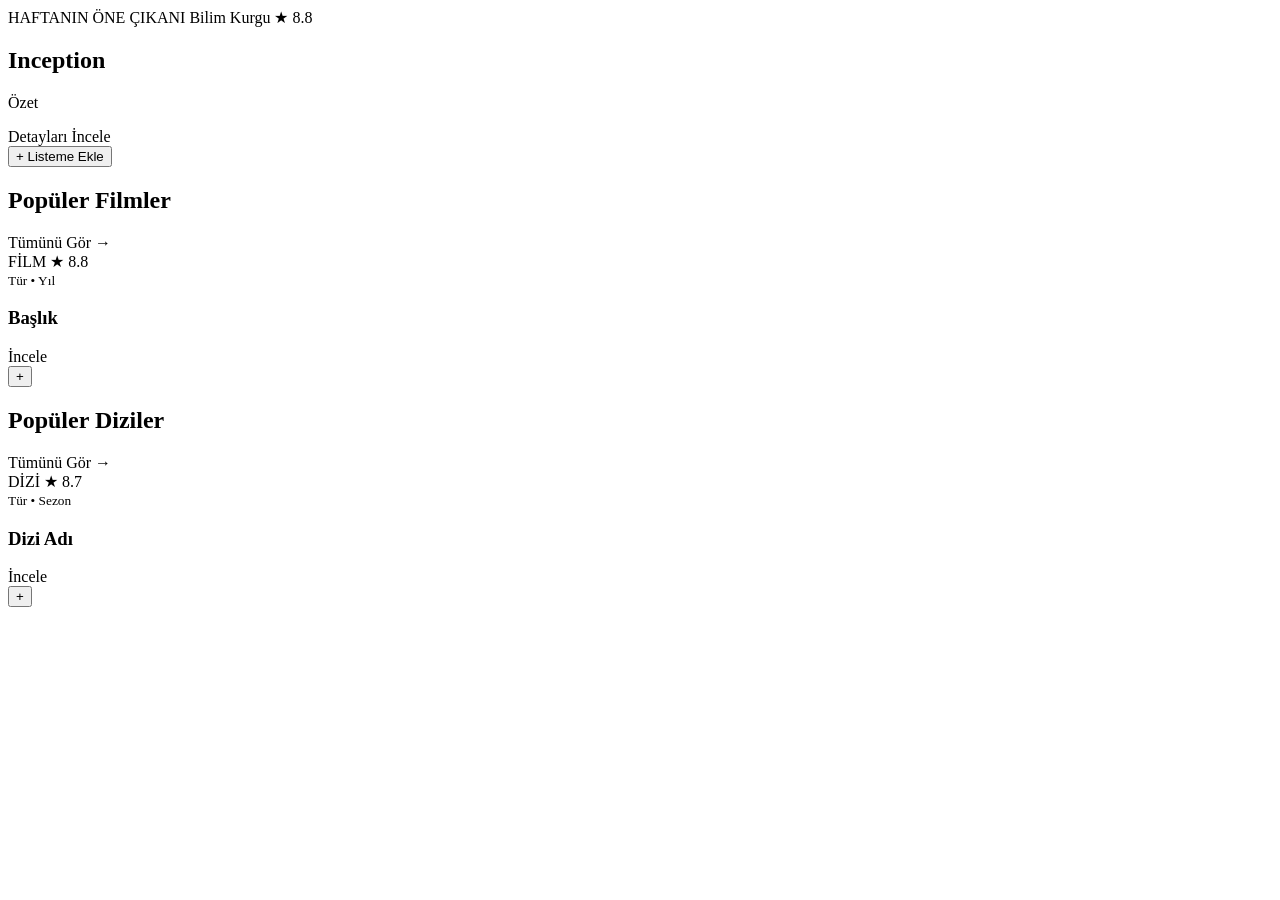
<file: target/classes/templates/index.html>
<!DOCTYPE html>
<html xmlns:th="http://www.thymeleaf.org">
<head th:replace="~{fragments/layout :: head('Ana Sayfa')}"></head>
<body>

<div th:replace="~{fragments/layout :: navbar}"></div>

<main class="container my-5">
    <!-- Öne Çıkan Yapım (Hero) -->
    <section class="hero-banner p-4 p-md-5 mb-5" th:if="${featured != null}">
        <div class="row align-items-center">
            <div class="col-lg-8">
                <div class="d-flex align-items-center gap-2 mb-3">
                    <span class="badge bg-danger">HAFTANIN ÖNE ÇIKANI</span>
                    <span class="badge bg-secondary" th:text="${featured.genre}">Bilim Kurgu</span>
                    <span class="text-warning fw-bold" th:text="'★ ' + ${featured.rating}">★ 8.8</span>
                </div>
                <h1 class="display-4 fw-bold mb-3" th:text="${featured.title}">Inception</h1>
                <p class="text-secondary fs-5 mb-4" th:text="${featured.summary}">Özet</p>
                <div class="d-flex flex-wrap gap-3">
                    <a th:href="@{/icerik/{id}(id=${featured.id})}" class="btn btn-cine btn-lg px-4">
                        Detayları İncele
                    </a>
                    <form th:action="@{/listem/toggle/{id}(id=${featured.id})}" method="post">
                        <button type="submit" class="btn btn-outline-light btn-lg px-4"
                                th:text="${watchlistIds.contains(featured.id)} ? '✓ Listemde Ekli' : '+ Listeme Ekle'">
                            + Listeme Ekle
                        </button>
                    </form>
                </div>
            </div>
        </div>
    </section>

    <!-- Popüler Filmler -->
    <section class="mb-5">
        <div class="d-flex justify-content-between align-items-center mb-4">
            <h2 class="h4 fw-bold mb-0 border-start border-4 border-danger ps-3">Popüler Filmler</h2>
            <a th:href="@{/kesfet(tur='FILM')}" class="text-decoration-none text-danger fw-semibold">Tümünü Gör &rarr;</a>
        </div>

        <div class="row g-4">
            <div class="col-6 col-md-3" th:each="movie : ${movies}">
                <div class="media-card h-100 d-flex flex-column">
                    <div class="poster-wrapper">
                        <span class="badge bg-danger type-badge">FİLM</span>
                        <span class="rating-badge" th:text="'★ ' + ${movie.rating}">★ 8.8</span>
                        <img th:src="@{${movie.posterUrl}}" th:alt="${movie.title}"
                             onerror="this.onerror=null;this.src='https://placehold.co/400x600/18181b/e50914?text=' + encodeURIComponent(this.alt);">
                    </div>
                    <div class="p-3 d-flex flex-column flex-grow-1">
                        <small class="text-secondary mb-1" th:text="${movie.genre} + ' • ' + ${movie.releaseYear}">Tür • Yıl</small>
                        <h3 class="h6 fw-bold mb-3" th:text="${movie.title}">Başlık</h3>
                        <div class="mt-auto d-flex gap-2">
                            <a th:href="@{/icerik/{id}(id=${movie.id})}" class="btn btn-cine btn-sm flex-grow-1">İncele</a>
                            <form th:action="@{/listem/toggle/{id}(id=${movie.id})}" method="post">
                                <button type="submit" class="btn btn-outline-secondary btn-sm"
                                        th:title="${watchlistIds.contains(movie.id)} ? 'Listeden Çıkar' : 'Listeye Ekle'"
                                        th:text="${watchlistIds.contains(movie.id)} ? '✓' : '+'">+</button>
                            </form>
                        </div>
                    </div>
                </div>
            </div>
        </div>
    </section>

    <!-- Popüler Diziler -->
    <section>
        <div class="d-flex justify-content-between align-items-center mb-4">
            <h2 class="h4 fw-bold mb-0 border-start border-4 border-danger ps-3">Popüler Diziler</h2>
            <a th:href="@{/kesfet(tur='DIZI')}" class="text-decoration-none text-danger fw-semibold">Tümünü Gör &rarr;</a>
        </div>

        <div class="row g-4">
            <div class="col-6 col-md-3" th:each="serie : ${series}">
                <div class="media-card h-100 d-flex flex-column">
                    <div class="poster-wrapper">
                        <span class="badge bg-primary type-badge">DİZİ</span>
                        <span class="rating-badge" th:text="'★ ' + ${serie.rating}">★ 8.7</span>
                        <img th:src="@{${serie.posterUrl}}" th:alt="${serie.title}"
                             onerror="this.onerror=null;this.src='https://placehold.co/400x600/18181b/3b82f6?text=' + encodeURIComponent(this.alt);">
                    </div>
                    <div class="p-3 d-flex flex-column flex-grow-1">
                        <small class="text-secondary mb-1" th:text="${serie.genre} + ' • ' + ${serie.duration}">Tür • Sezon</small>
                        <h3 class="h6 fw-bold mb-3" th:text="${serie.title}">Dizi Adı</h3>
                        <div class="mt-auto d-flex gap-2">
                            <a th:href="@{/icerik/{id}(id=${serie.id})}" class="btn btn-cine btn-sm flex-grow-1">İncele</a>
                            <form th:action="@{/listem/toggle/{id}(id=${serie.id})}" method="post">
                                <button type="submit" class="btn btn-outline-secondary btn-sm"
                                        th:text="${watchlistIds.contains(serie.id)} ? '✓' : '+'">+</button>
                            </form>
                        </div>
                    </div>
                </div>
            </div>
        </div>
    </section>
</main>

<div th:replace="~{fragments/layout :: footer}"></div>
</body>
</html>
</file>
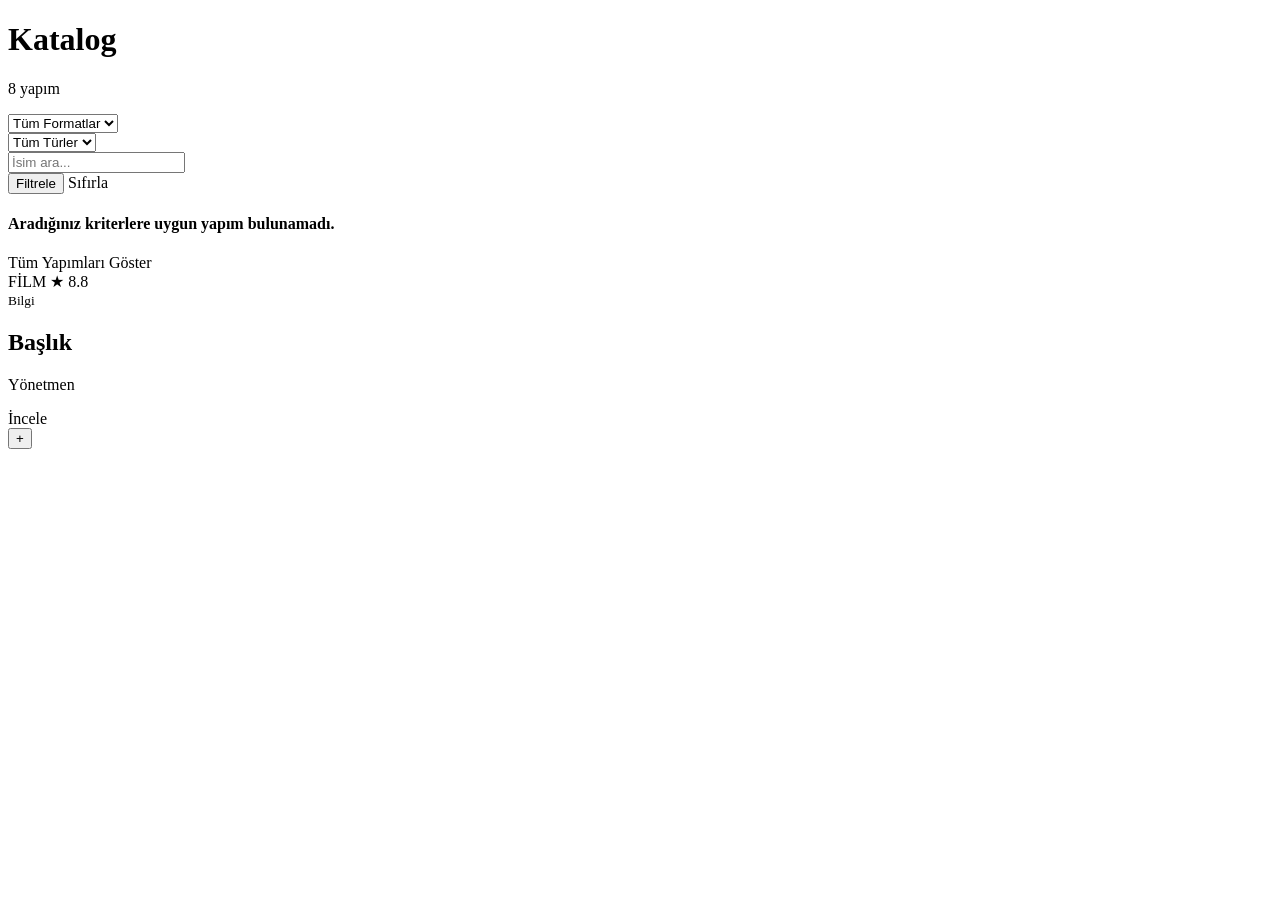
<file: target/classes/templates/catalog.html>
<!DOCTYPE html>
<html xmlns:th="http://www.thymeleaf.org">
<head th:replace="~{fragments/layout :: head('Keşfet')}"></head>
<body>

<div th:replace="~{fragments/layout :: navbar}"></div>

<main class="container my-5">
    <div class="d-flex flex-column flex-md-row justify-content-between align-items-md-center mb-4 gap-3">
        <div>
            <h1 class="h3 fw-bold mb-1">Katalog</h1>
            <p class="text-secondary mb-0" th:text="${#lists.size(contents)} + ' yapım listeleniyor'">8 yapım</p>
        </div>

        <!-- Filtreleme Formu -->
        <form th:action="@{/kesfet}" method="get" class="row g-2">
            <div class="col-auto">
                <select name="tur" class="form-select form-select-dark">
                    <option value="">Tüm Formatlar</option>
                    <option value="FILM" th:selected="${seciliTur == 'FILM'}">Filmler</option>
                    <option value="DIZI" th:selected="${seciliTur == 'DIZI'}">Diziler</option>
                </select>
            </div>
            <div class="col-auto">
                <select name="kategori" class="form-select form-select-dark">
                    <option value="">Tüm Türler</option>
                    <option th:each="g : ${genres}" th:value="${g}" th:text="${g}"
                            th:selected="${seciliKategori == g}">Tür</option>
                </select>
            </div>
            <div class="col-auto">
                <input type="text" name="q" th:value="${aramaMetni}"
                       class="form-control form-control-dark" placeholder="İsim ara...">
            </div>
            <div class="col-auto">
                <button type="submit" class="btn btn-cine">Filtrele</button>
                <a th:href="@{/kesfet}" class="btn btn-outline-secondary">Sıfırla</a>
            </div>
        </form>
    </div>

    <!-- Boş Sonuç Uyarısı -->
    <div th:if="${#lists.isEmpty(contents)}" class="text-center py-5 border border-secondary rounded-3">
        <h4 class="text-secondary">Aradığınız kriterlere uygun yapım bulunamadı.</h4>
        <a th:href="@{/kesfet}" class="btn btn-cine mt-3">Tüm Yapımları Göster</a>
    </div>

    <!-- Sonuç Kartları -->
    <div class="row g-4" th:unless="${#lists.isEmpty(contents)}">
        <div class="col-6 col-md-3" th:each="item : ${contents}">
            <div class="media-card h-100 d-flex flex-column">
                <div class="poster-wrapper">
                    <span class="badge type-badge"
                          th:classappend="${item.type == 'FILM'} ? 'bg-danger' : 'bg-primary'"
                          th:text="${item.type == 'FILM'} ? 'FİLM' : 'DİZİ'">FİLM</span>
                    <span class="rating-badge" th:text="'★ ' + ${item.rating}">★ 8.8</span>
                    <img th:src="@{${item.posterUrl}}" th:alt="${item.title}"
                         onerror="this.onerror=null;this.src='https://placehold.co/400x600/18181b/e50914?text=' + encodeURIComponent(this.alt);">
                </div>
                <div class="p-3 d-flex flex-column flex-grow-1">
                    <small class="text-secondary mb-1"
                           th:text="${item.genre} + ' • ' + ${item.releaseYear} + ' • ' + ${item.duration}">Bilgi</small>
                    <h2 class="h6 fw-bold mb-2" th:text="${item.title}">Başlık</h2>
                    <p class="small text-secondary mb-3" th:text="'Yönetmen: ' + ${item.director}">Yönetmen</p>
                    <div class="mt-auto d-flex gap-2">
                        <a th:href="@{/icerik/{id}(id=${item.id})}" class="btn btn-cine btn-sm flex-grow-1">İncele</a>
                        <form th:action="@{/listem/toggle/{id}(id=${item.id})}" method="post">
                            <button type="submit" class="btn btn-outline-secondary btn-sm"
                                    th:text="${watchlistIds.contains(item.id)} ? '✓' : '+'">+</button>
                        </form>
                    </div>
                </div>
            </div>
        </div>
    </div>
</main>

<div th:replace="~{fragments/layout :: footer}"></div>
</body>
</html>
</file>
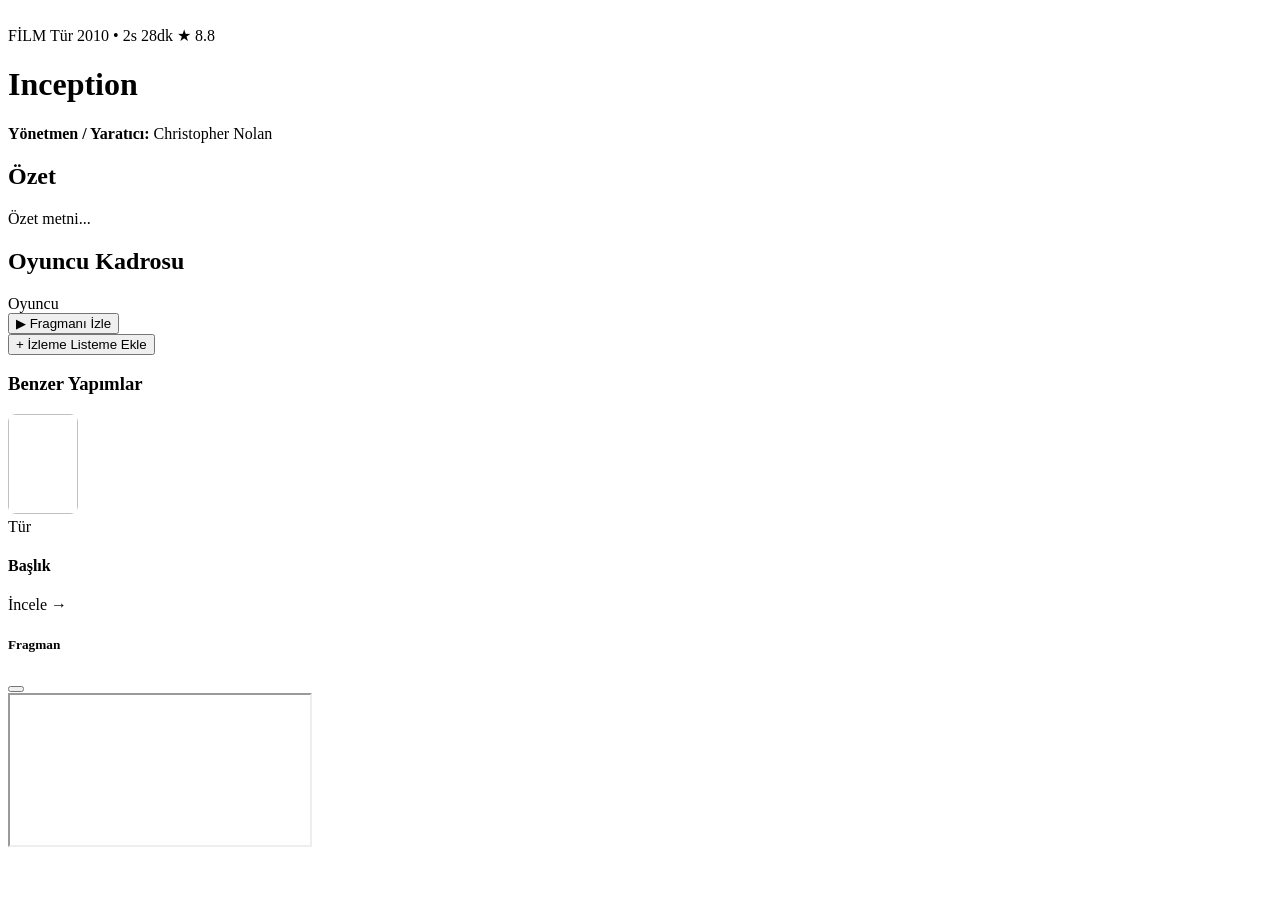
<file: target/classes/templates/detail.html>
<!DOCTYPE html>
<html xmlns:th="http://www.thymeleaf.org">
<head th:replace="~{fragments/layout :: head(${item.title})}"></head>
<body>

<div th:replace="~{fragments/layout :: navbar}"></div>

<main class="container my-5">
    <div class="row g-5">
        <!-- Sol Afiş Alanı -->
        <div class="col-md-4">
            <div class="poster-wrapper rounded-4 shadow-lg border border-secondary">
                <img th:src="@{${item.posterUrl}}" th:alt="${item.title}"
                     onerror="this.onerror=null;this.src='https://placehold.co/400x600/18181b/e50914?text=' + encodeURIComponent(this.alt);">
            </div>
        </div>

        <!-- Sağ Bilgi Alanı -->
        <div class="col-md-8">
            <div class="d-flex flex-wrap align-items-center gap-2 mb-3">
                <span class="badge"
                      th:classappend="${item.type == 'FILM'} ? 'bg-danger' : 'bg-primary'"
                      th:text="${item.type == 'FILM'} ? 'FİLM' : 'DİZİ'">FİLM</span>
                <span class="badge bg-secondary" th:text="${item.genre}">Tür</span>
                <span class="text-secondary" th:text="${item.releaseYear}">2010</span>
                <span class="text-secondary">•</span>
                <span class="text-secondary" th:text="${item.duration}">2s 28dk</span>
                <span class="ms-2 text-warning fw-bold fs-5" th:text="'★ ' + ${item.rating} + ' / 10'">★ 8.8</span>
            </div>

            <h1 class="display-5 fw-bold mb-3" th:text="${item.title}">Inception</h1>
            <p class="text-secondary mb-4">
                <strong class="text-light">Yönetmen / Yaratıcı:</strong>
                <span th:text="${item.director}">Christopher Nolan</span>
            </p>

            <h2 class="h5 fw-bold mb-2">Özet</h2>
            <p class="fs-5 text-light opacity-75 mb-4" th:text="${item.summary}">Özet metni...</p>

            <h2 class="h5 fw-bold mb-3">Oyuncu Kadrosu</h2>
            <div class="d-flex flex-wrap gap-2 mb-5">
                <span class="cast-pill" th:each="actor : ${item.cast}" th:text="${actor}">Oyuncu</span>
            </div>

            <div class="d-flex flex-wrap gap-3">
                <button type="button" class="btn btn-cine btn-lg px-4" data-bs-toggle="modal" data-bs-target="#trailerModal">
                    &#9654; Fragmanı İzle
                </button>
                <form th:action="@{/listem/toggle/{id}(id=${item.id})}" method="post">
                    <button type="submit" class="btn btn-outline-light btn-lg px-4"
                            th:text="${inWatchlist} ? '✓ İzleme Listemden Çıkar' : '+ İzleme Listeme Ekle'">
                        + İzleme Listeme Ekle
                    </button>
                </form>
            </div>
        </div>
    </div>

    <!-- Benzer Yapımlar -->
    <section class="mt-5 pt-5 border-top border-secondary" th:unless="${#lists.isEmpty(similarContents)}">
        <h3 class="h4 fw-bold mb-4">Benzer Yapımlar</h3>
        <div class="row g-4">
            <div class="col-6 col-md-4" th:each="sim : ${similarContents}">
                <div class="media-card p-3 d-flex align-items-center gap-3">
                    <img th:src="@{${sim.posterUrl}}" th:alt="${sim.title}"
                         style="width: 70px; height: 100px; object-fit: cover; border-radius: 8px;"
                         onerror="this.onerror=null;this.src='https://placehold.co/140x200/18181b/e50914?text=Poster';">
                    <div>
                        <span class="badge bg-secondary mb-1" th:text="${sim.genre}">Tür</span>
                        <h4 class="h6 fw-bold mb-1" th:text="${sim.title}">Başlık</h4>
                        <a th:href="@{/icerik/{id}(id=${sim.id})}" class="small text-danger text-decoration-none">İncele &rarr;</a>
                    </div>
                </div>
            </div>
        </div>
    </section>
</main>

<!-- Fragman Modal -->
<div class="modal fade" id="trailerModal" tabindex="-1" aria-hidden="true">
    <div class="modal-dialog modal-lg modal-dialog-centered">
        <div class="modal-content bg-dark border-secondary">
            <div class="modal-header border-secondary">
                <h5 class="modal-title" th:text="${item.title} + ' - Resmi Fragman'">Fragman</h5>
                <button type="button" class="btn-close btn-close-white" data-bs-dismiss="modal"></button>
            </div>
            <div class="modal-body p-0">
                <div class="ratio ratio-16x9">
                    <iframe th:src="${item.trailerUrl}" title="Fragman" allowfullscreen></iframe>
                </div>
            </div>
        </div>
    </div>
</div>

<div th:replace="~{fragments/layout :: footer}"></div>
</body>
</html>
</file>
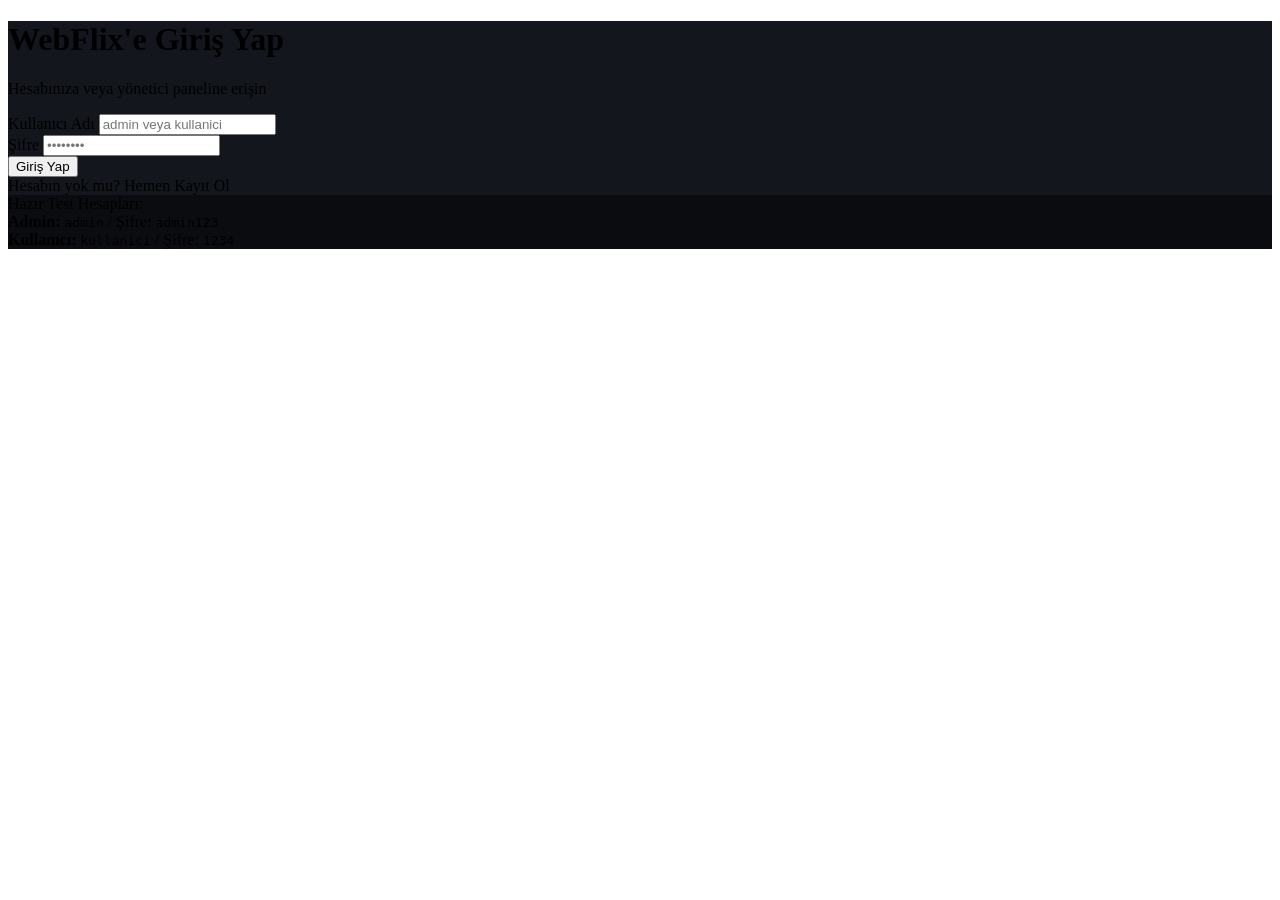
<file: target/classes/templates/login.html>
<!DOCTYPE html>
<html xmlns:th="http://www.thymeleaf.org">
<head th:replace="~{fragments/layout :: head('Giriş Yap')}"></head>
<body>

<div th:replace="~{fragments/layout :: navbar}"></div>

<main class="container my-5">
    <div class="row justify-content-center">
        <div class="col-md-5">
            <div class="p-4 p-md-5 rounded-4 border border-secondary shadow-lg" style="background-color: #14161d;">
                <h1 class="h3 fw-bold text-center mb-2">WebFlix'e Giriş Yap</h1>
                <p class="text-secondary text-center small mb-4">Hesabınıza veya yönetici paneline erişin</p>

                <div th:if="${errorMessage}" class="alert alert-danger py-2 small" th:text="${errorMessage}"></div>
                <div th:if="${infoMessage}" class="alert alert-info py-2 small" th:text="${infoMessage}"></div>

                <form th:action="@{/giris}" method="post">
                    <div class="mb-3">
                        <label class="form-label">Kullanıcı Adı</label>
                        <input type="text" name="username" class="form-control form-control-dark" required
                               placeholder="admin veya kullanici">
                    </div>

                    <div class="mb-4">
                        <label class="form-label">Şifre</label>
                        <input type="password" name="password" class="form-control form-control-dark" required
                               placeholder="••••••••">
                    </div>

                    <button type="submit" class="btn btn-cine w-100 py-2 mb-3">Giriş Yap</button>
                </form>

                <div class="text-center small text-secondary mb-4">
                    Hesabın yok mu? <a th:href="@{/kayit}" class="text-danger text-decoration-none fw-semibold">Hemen Kayıt Ol</a>
                </div>

                <!-- Test / Sunum İçin Hazır Hesap Bilgileri -->
                <div class="p-3 rounded-3 border border-secondary small" style="background-color: #0b0c10;">
                    <div class="fw-bold text-warning mb-1">Hazır Test Hesapları:</div>
                    <div class="text-secondary"><strong>Admin:</strong> <code>admin</code> / Şifre: <code>admin123</code></div>
                    <div class="text-secondary"><strong>Kullanıcı:</strong> <code>kullanici</code> / Şifre: <code>1234</code></div>
                </div>
            </div>
        </div>
    </div>
</main>

<div th:replace="~{fragments/layout :: footer}"></div>
</body>
</html>
</file>
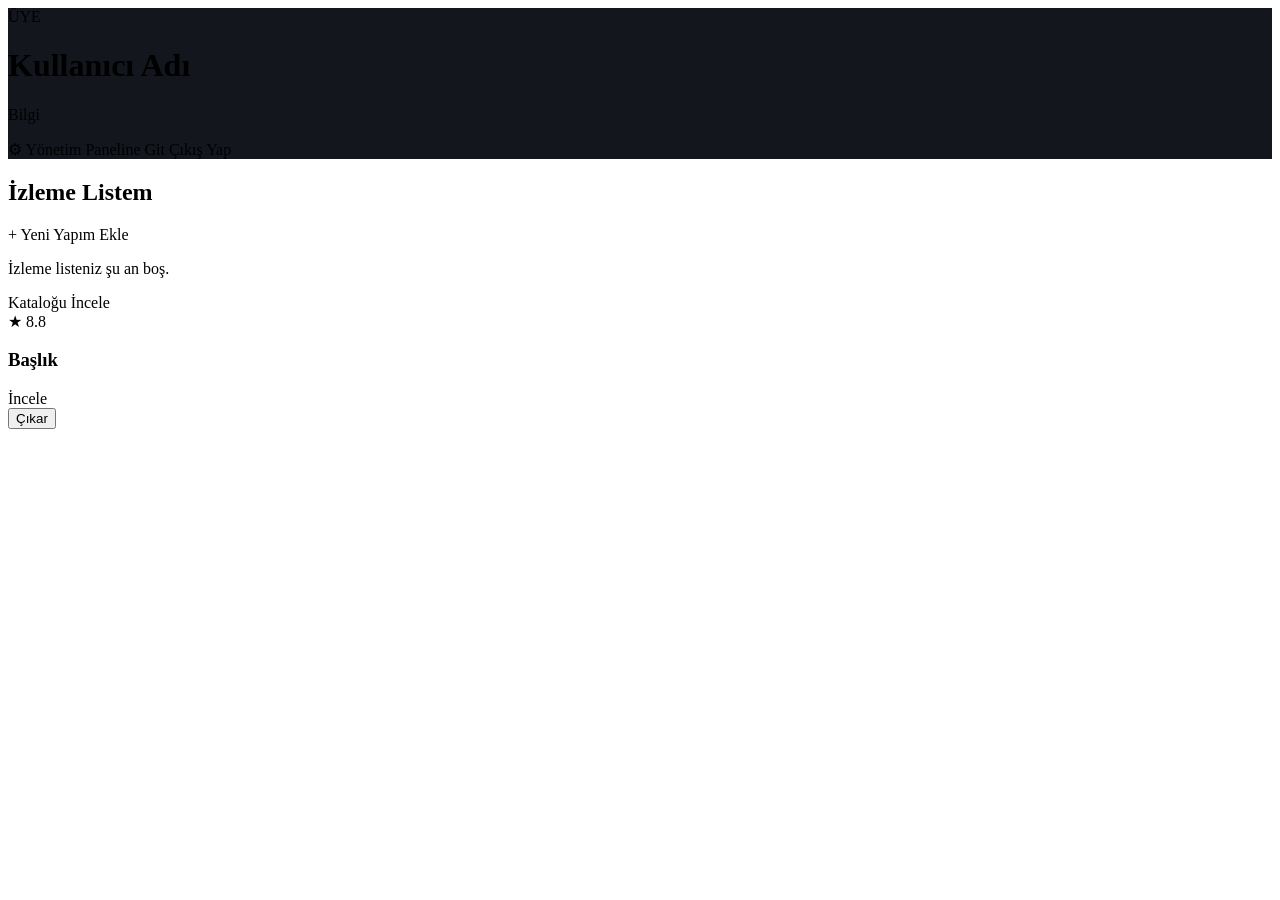
<file: target/classes/templates/profile.html>
<!DOCTYPE html>
<html xmlns:th="http://www.thymeleaf.org">
<head th:replace="~{fragments/layout :: head('Hesabım')}"></head>
<body>

<div th:replace="~{fragments/layout :: navbar}"></div>

<main class="container my-5">
    <div class="p-4 rounded-4 border border-secondary mb-5 d-flex flex-column flex-md-row justify-content-between align-items-md-center gap-3"
         style="background-color: #14161d;">
        <div>
            <span class="badge mb-2"
                  th:classappend="${user.role == 'ADMIN'} ? 'bg-warning text-dark' : 'bg-danger'"
                  th:text="${user.role == 'ADMIN'} ? 'YÖNETİCİ HESABI' : 'STANDART ÜYE'">ÜYE</span>
            <h1 class="h3 fw-bold mb-1" th:text="${user.fullName}">Kullanıcı Adı</h1>
            <p class="text-secondary mb-0" th:text="'@' + ${user.username} + ' • ' + ${user.email}">Bilgi</p>
        </div>
        <div class="d-flex gap-2">
            <a th:if="${user.role == 'ADMIN'}" th:href="@{/admin}" class="btn btn-warning fw-semibold">
                &#9881; Yönetim Paneline Git
            </a>
            <a th:href="@{/cikis}" class="btn btn-outline-danger">Çıkış Yap</a>
        </div>
    </div>

    <div class="d-flex justify-content-between align-items-center mb-4">
        <h2 class="h4 fw-bold mb-0 border-start border-4 border-danger ps-3"
            th:text="'İzleme Listem (' + ${#lists.size(watchlistContents)} + ')'">İzleme Listem</h2>
        <a th:href="@{/kesfet}" class="btn btn-sm btn-outline-light">+ Yeni Yapım Ekle</a>
    </div>

    <div th:if="${#lists.isEmpty(watchlistContents)}" class="text-center py-5 border border-secondary rounded-3">
        <p class="text-secondary mb-3">İzleme listeniz şu an boş.</p>
        <a th:href="@{/kesfet}" class="btn btn-cine">Kataloğu İncele</a>
    </div>

    <div class="row g-4" th:unless="${#lists.isEmpty(watchlistContents)}">
        <div class="col-6 col-md-3" th:each="item : ${watchlistContents}">
            <div class="media-card h-100 d-flex flex-column">
                <div class="poster-wrapper">
                    <span class="rating-badge" th:text="'★ ' + ${item.rating}">★ 8.8</span>
                    <img th:src="@{${item.posterUrl}}" th:alt="${item.title}"
                         onerror="this.onerror=null;this.src='https://placehold.co/400x600/18181b/e50914?text=' + encodeURIComponent(this.alt);">
                </div>
                <div class="p-3 d-flex flex-column flex-grow-1">
                    <h3 class="h6 fw-bold mb-3" th:text="${item.title}">Başlık</h3>
                    <div class="mt-auto d-flex gap-2">
                        <a th:href="@{/icerik/{id}(id=${item.id})}" class="btn btn-cine btn-sm flex-grow-1">İncele</a>
                        <form th:action="@{/listem/toggle/{id}(id=${item.id})}" method="post">
                            <button type="submit" class="btn btn-outline-danger btn-sm">Çıkar</button>
                        </form>
                    </div>
                </div>
            </div>
        </div>
    </div>
</main>

<div th:replace="~{fragments/layout :: footer}"></div>
</body>
</html>
</file>
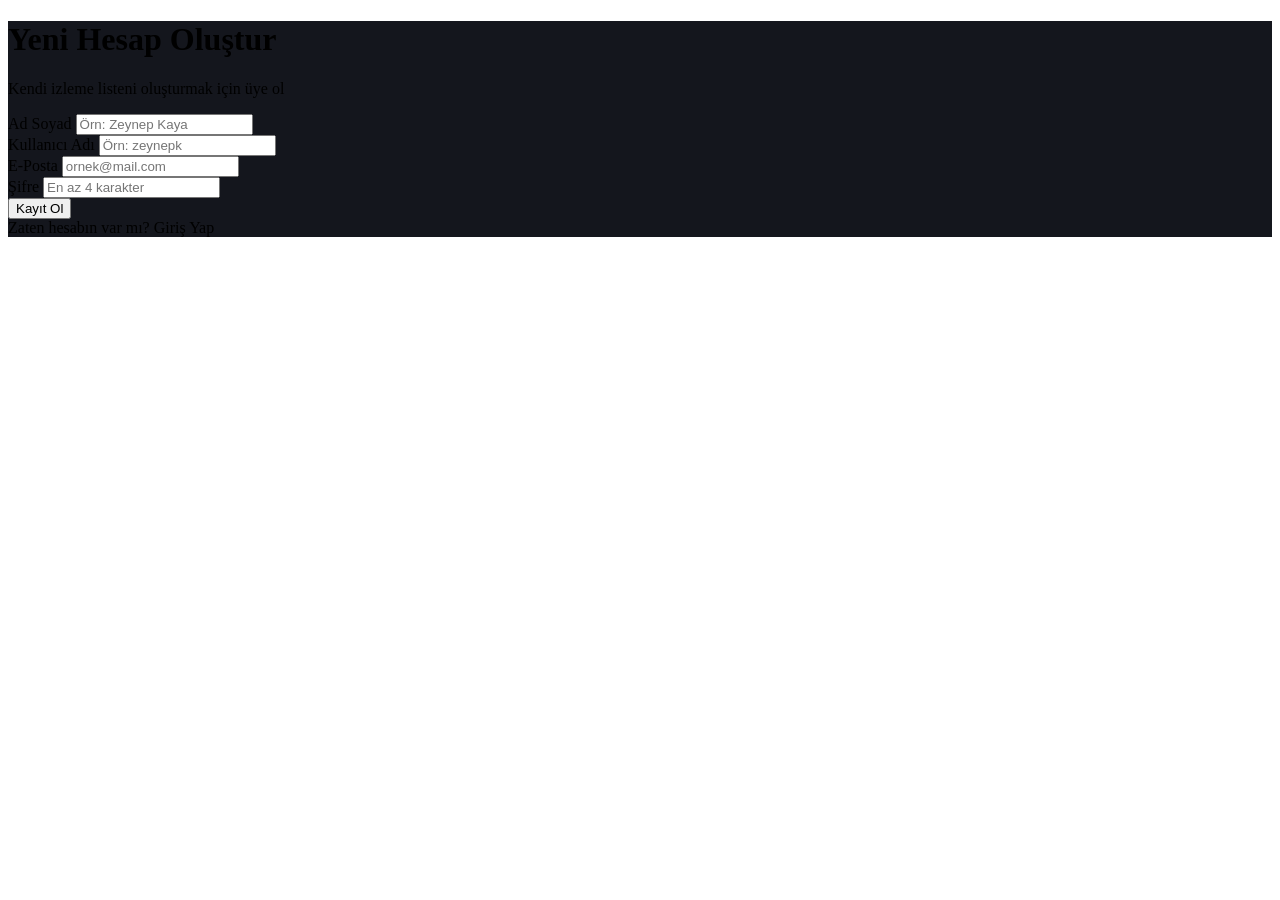
<file: target/classes/templates/register.html>
<!DOCTYPE html>
<html xmlns:th="http://www.thymeleaf.org">
<head th:replace="~{fragments/layout :: head('Kayıt Ol')}"></head>
<body>

<div th:replace="~{fragments/layout :: navbar}"></div>

<main class="container my-5">
    <div class="row justify-content-center">
        <div class="col-md-5">
            <div class="p-4 p-md-5 rounded-4 border border-secondary shadow-lg" style="background-color: #14161d;">
                <h1 class="h3 fw-bold text-center mb-2">Yeni Hesap Oluştur</h1>
                <p class="text-secondary text-center small mb-4">Kendi izleme listeni oluşturmak için üye ol</p>

                <div th:if="${errorMessage}" class="alert alert-danger py-2 small" th:text="${errorMessage}"></div>

                <form th:action="@{/kayit}" method="post">
                    <div class="mb-3">
                        <label class="form-label">Ad Soyad</label>
                        <input type="text" name="fullName" class="form-control form-control-dark" required
                               placeholder="Örn: Zeynep Kaya">
                    </div>

                    <div class="mb-3">
                        <label class="form-label">Kullanıcı Adı</label>
                        <input type="text" name="username" class="form-control form-control-dark" required
                               placeholder="Örn: zeynepk">
                    </div>

                    <div class="mb-3">
                        <label class="form-label">E-Posta</label>
                        <input type="email" name="email" class="form-control form-control-dark" required
                               placeholder="ornek@mail.com">
                    </div>

                    <div class="mb-4">
                        <label class="form-label">Şifre</label>
                        <input type="password" name="password" class="form-control form-control-dark" required
                               placeholder="En az 4 karakter">
                    </div>

                    <button type="submit" class="btn btn-cine w-100 py-2 mb-3">Kayıt Ol</button>
                </form>

                <div class="text-center small text-secondary">
                    Zaten hesabın var mı? <a th:href="@{/giris}" class="text-danger text-decoration-none fw-semibold">Giriş Yap</a>
                </div>
            </div>
        </div>
    </div>
</main>

<div th:replace="~{fragments/layout :: footer}"></div>
</body>
</html>
</file>
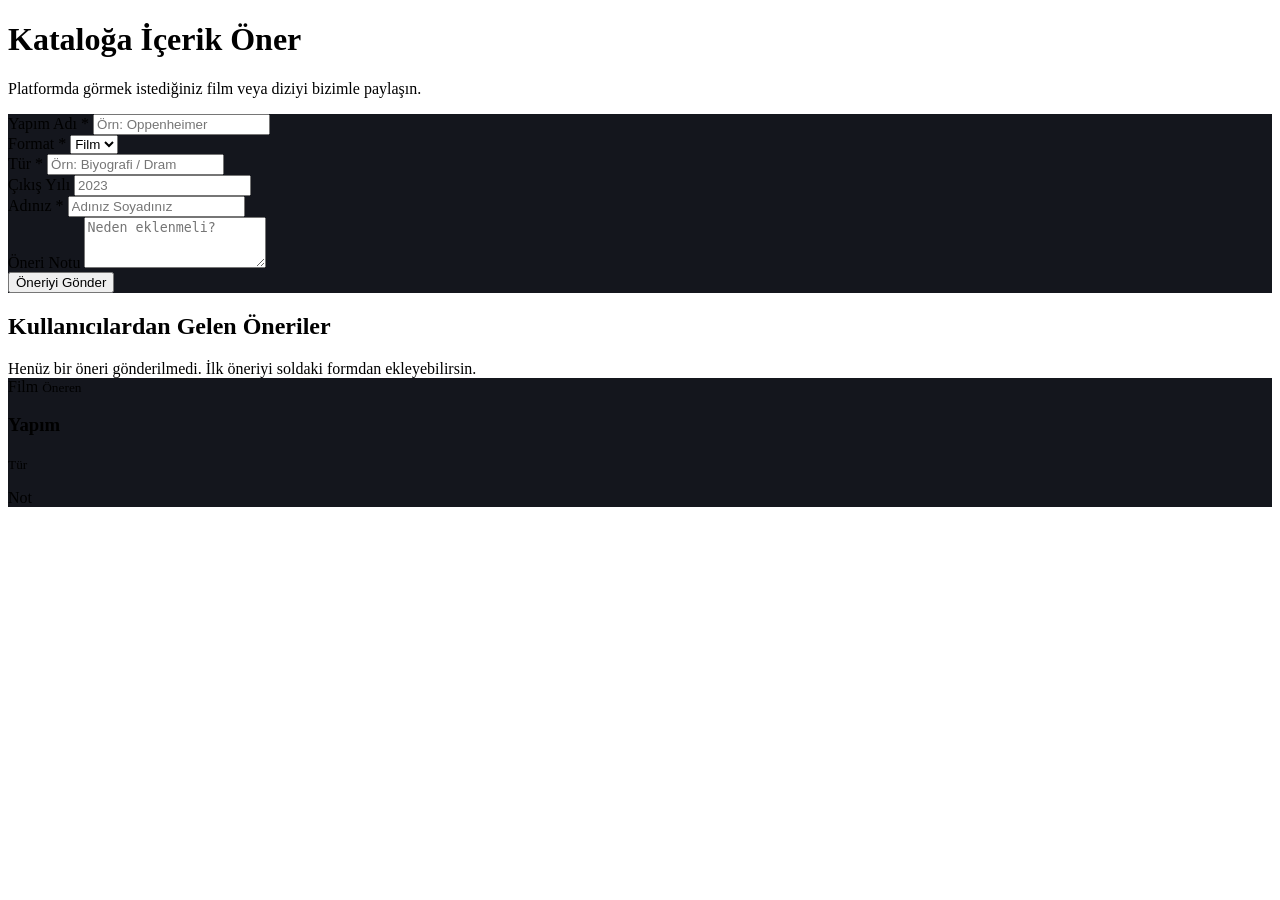
<file: target/classes/templates/suggest.html>
<!DOCTYPE html>
<html xmlns:th="http://www.thymeleaf.org">
<head th:replace="~{fragments/layout :: head('İçerik Öner')}"></head>
<body>

<div th:replace="~{fragments/layout :: navbar}"></div>

<main class="container my-5">
    <div class="row g-5">
        <!-- Form Alanı -->
        <div class="col-lg-6">
            <h1 class="h3 fw-bold mb-2">Kataloğa İçerik Öner</h1>
            <p class="text-secondary mb-4">Platformda görmek istediğiniz film veya diziyi bizimle paylaşın.</p>

            <div th:if="${successMessage}" class="alert alert-success" th:text="${successMessage}"></div>

            <form th:action="@{/oner}" th:object="${suggestionForm}" method="post"
                  class="p-4 rounded-4 border border-secondary" style="background-color: #14161d;">
                <div class="mb-3">
                    <label class="form-label">Yapım Adı *</label>
                    <input type="text" th:field="*{title}" class="form-control form-control-dark" required
                           placeholder="Örn: Oppenheimer">
                </div>

                <div class="row g-3 mb-3">
                    <div class="col-md-6">
                        <label class="form-label">Format *</label>
                        <select th:field="*{type}" class="form-select form-select-dark" required>
                            <option value="Film">Film</option>
                            <option value="Dizi">Dizi</option>
                        </select>
                    </div>
                    <div class="col-md-6">
                        <label class="form-label">Tür *</label>
                        <input type="text" th:field="*{genre}" class="form-control form-control-dark" required
                               placeholder="Örn: Biyografi / Dram">
                    </div>
                </div>

                <div class="row g-3 mb-3">
                    <div class="col-md-6">
                        <label class="form-label">Çıkış Yılı</label>
                        <input type="number" th:field="*{releaseYear}" class="form-control form-control-dark"
                               placeholder="2023">
                    </div>
                    <div class="col-md-6">
                        <label class="form-label">Adınız *</label>
                        <input type="text" th:field="*{senderName}" class="form-control form-control-dark" required
                               placeholder="Adınız Soyadınız">
                    </div>
                </div>

                <div class="mb-4">
                    <label class="form-label">Öneri Notu</label>
                    <textarea th:field="*{note}" rows="3" class="form-control form-control-dark"
                              placeholder="Neden eklenmeli?"></textarea>
                </div>

                <button type="submit" class="btn btn-cine w-100 py-2">Öneriyi Gönder</button>
            </form>
        </div>

        <!-- Gönderilen Öneriler Listesi -->
        <div class="col-lg-6">
            <h2 class="h4 fw-bold mb-4">Kullanıcılardan Gelen Öneriler</h2>

            <div th:if="${#lists.isEmpty(suggestions)}" class="p-4 border border-secondary rounded-4 text-secondary">
                Henüz bir öneri gönderilmedi. İlk öneriyi soldaki formdan ekleyebilirsin.
            </div>

            <div class="d-flex flex-column gap-3" th:unless="${#lists.isEmpty(suggestions)}">
                <div class="p-3 rounded-3 border border-secondary" style="background-color: #14161d;"
                     th:each="s : ${suggestions}">
                    <div class="d-flex justify-content-between align-items-center mb-1">
                        <span class="badge bg-danger" th:text="${s.type}">Film</span>
                        <small class="text-secondary" th:text="'Öneren: ' + ${s.senderName}">Öneren</small>
                    </div>
                    <h3 class="h6 fw-bold mb-1"
                        th:text="${s.title} + (${s.releaseYear != null} ? ' (' + ${s.releaseYear} + ')' : '')">Yapım</h3>
                    <small class="text-warning d-block mb-2" th:text="${s.genre}">Tür</small>
                    <p class="small text-secondary mb-0" th:if="${s.note != null and !s.note.isBlank()}"
                       th:text="${s.note}">Not</p>
                </div>
            </div>
        </div>
    </div>
</main>

<div th:replace="~{fragments/layout :: footer}"></div>
</body>
</html>
</file>
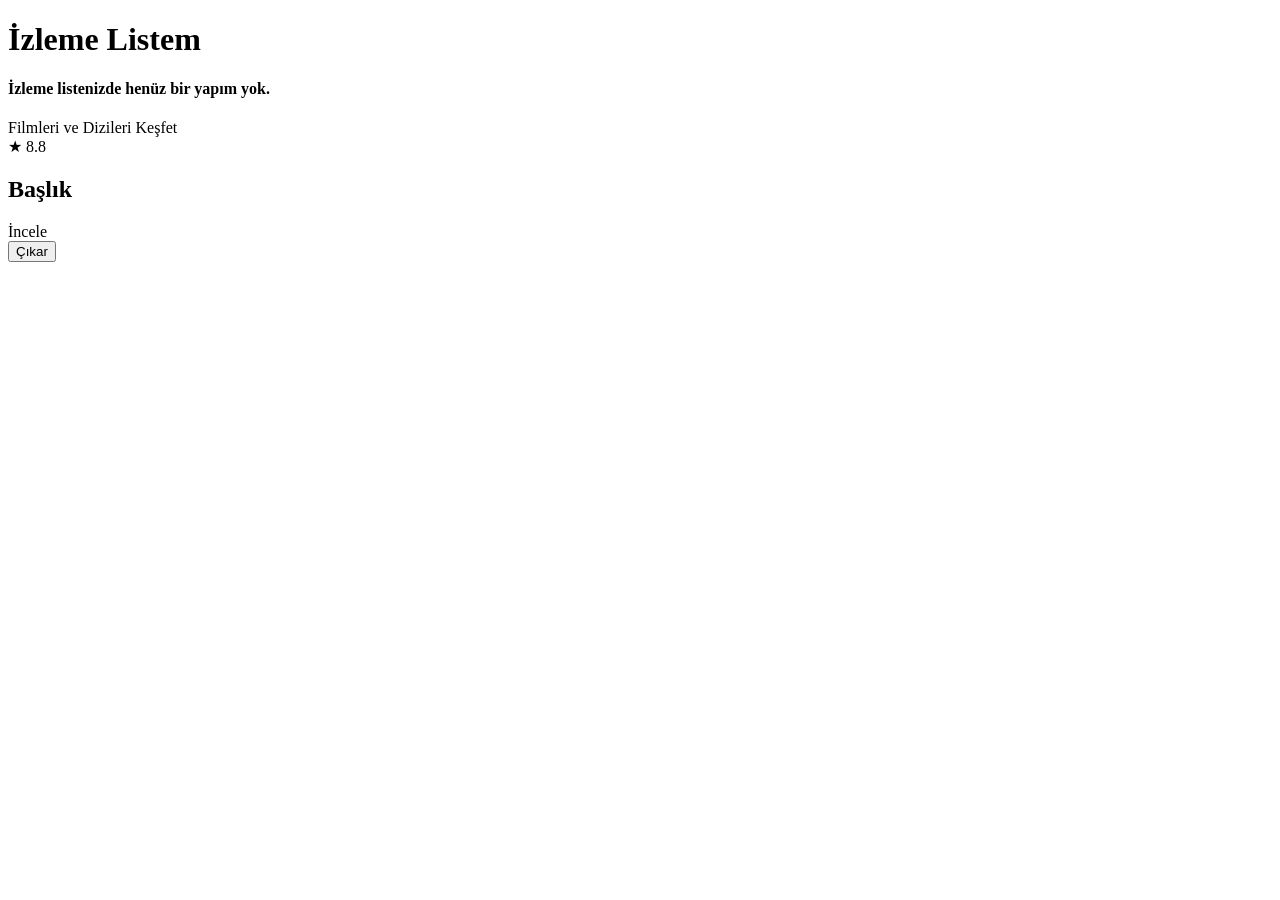
<file: target/classes/templates/watchlist.html>
<!DOCTYPE html>
<html xmlns:th="http://www.thymeleaf.org">
<head th:replace="~{fragments/layout :: head('İzleme Listem')}"></head>
<body>

<div th:replace="~{fragments/layout :: navbar}"></div>

<main class="container my-5">
    <h1 class="h3 fw-bold mb-4 border-start border-4 border-danger ps-3">İzleme Listem</h1>

    <div th:if="${#lists.isEmpty(watchlistContents)}" class="text-center py-5 border border-secondary rounded-3">
        <h4 class="text-secondary mb-3">İzleme listenizde henüz bir yapım yok.</h4>
        <a th:href="@{/kesfet}" class="btn btn-cine">Filmleri ve Dizileri Keşfet</a>
    </div>

    <div class="row g-4" th:unless="${#lists.isEmpty(watchlistContents)}">
        <div class="col-6 col-md-3" th:each="item : ${watchlistContents}">
            <div class="media-card h-100 d-flex flex-column">
                <div class="poster-wrapper">
                    <span class="rating-badge" th:text="'★ ' + ${item.rating}">★ 8.8</span>
                    <img th:src="@{${item.posterUrl}}" th:alt="${item.title}"
                         onerror="this.onerror=null;this.src='https://placehold.co/400x600/18181b/e50914?text=' + encodeURIComponent(this.alt);">
                </div>
                <div class="p-3 d-flex flex-column flex-grow-1">
                    <h2 class="h6 fw-bold mb-3" th:text="${item.title}">Başlık</h2>
                    <div class="mt-auto d-flex gap-2">
                        <a th:href="@{/icerik/{id}(id=${item.id})}" class="btn btn-cine btn-sm flex-grow-1">İncele</a>
                        <form th:action="@{/listem/toggle/{id}(id=${item.id})}" method="post">
                            <button type="submit" class="btn btn-outline-danger btn-sm">Çıkar</button>
                        </form>
                    </div>
                </div>
            </div>
        </div>
    </div>
</main>

<div th:replace="~{fragments/layout :: footer}"></div>
</body>
</html>
</file>
